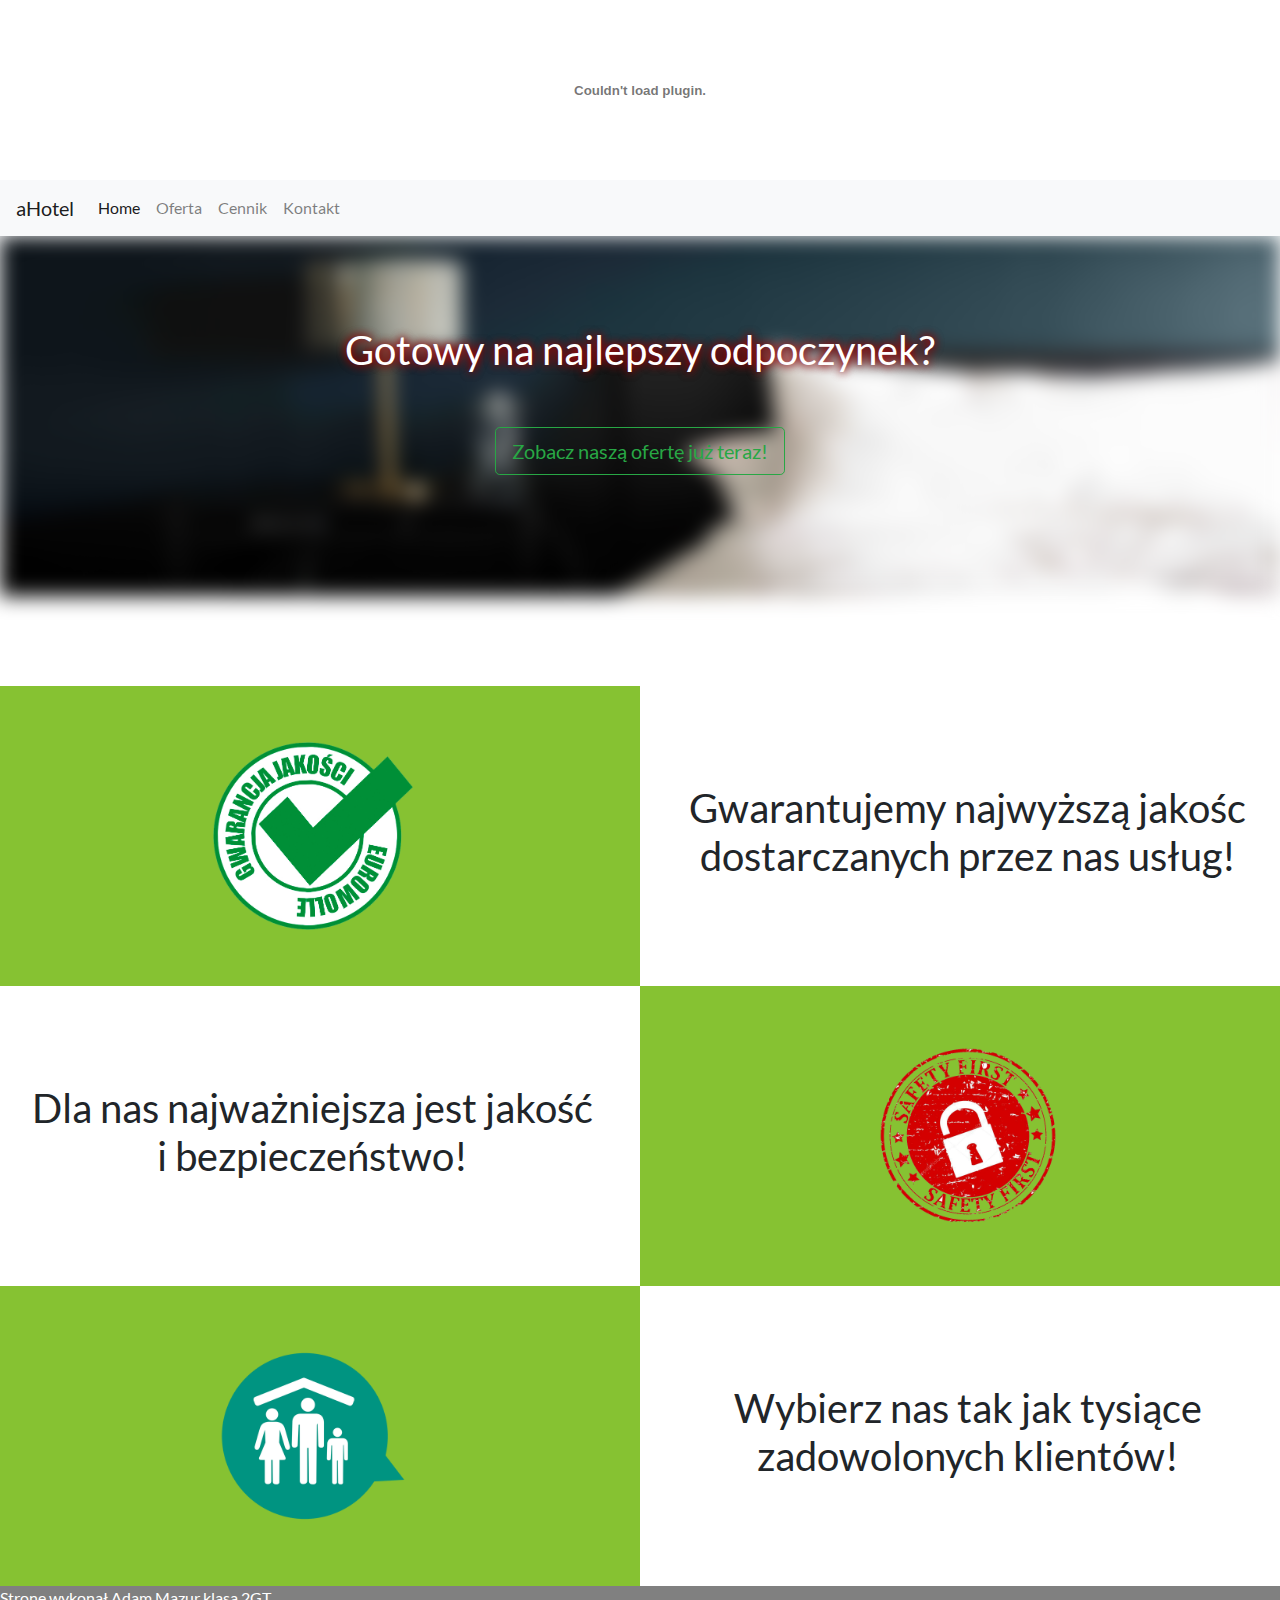
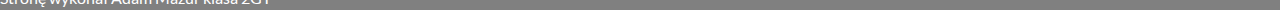
<file: index.html>
<!DOCTYPE html>
<html lang="PL">
<head>
    <meta charset="UTF-8">
    <meta name="viewport" content="width=device-width, initial-scale=1.0">
    <meta http-equiv="X-UA-Compatible" content="ie=edge">
    <title>aHotel</title>
    <link rel="stylesheet" href="styles/bootstrap.css"/>
    <link rel="stylesheet" href="styles/style.css" />
    <link rel="shortcut icon" href="images/crown_QtI_icon.ico" />
</head>
<body>
    <section id="baner">
        <!-- BANER --> 
        <object
        classid="clsid:D27CDB6E-AE6D-11cf-96B8-444553540000"
        codebase="http://download.macromedia.com/pub/shockwave/cabs/flash/swflash.cab#version=7,0,19,0"
        id="Movie1"
        width="468" height="60"
      >
        <param name="movie" value="Movie1.swf">
        <param name="bgcolor" value="#FFFFFF">
        <param name="quality" value="high">
        <param name="seamlesstabbing" value="false">
        <param name="allowscriptaccess" value="samedomain">
        <embed
          type="application/x-shockwave-flash"
          pluginspage="http://www.adobe.com/shockwave/download/index.cgi?P1_Prod_Version=ShockwaveFlash"
          name="Movie1"
          width="468" height="60"
          src="images/Movie1.swf"
          bgcolor="#FFFFFF"
          quality="high"
          seamlesstabbing="false"
          allowscriptaccess="samedomain"
        >
          <noembed>
          </noembed>
        </embed>
      </object>
    </section>

    <!--NAVBAR-->
    <nav class="navbar navbar-expand-md navbar-light bg-light">
        <a class="navbar-brand" href="index.html">aHotel</a>
        <button class="navbar-toggler" type="button" data-toggle="collapse" data-target="#navbarSupportedContent" aria-controls="navbarSupportedContent" aria-expanded="false" aria-label="Toggle navigation">
          <span class="navbar-toggler-icon"></span>
        </button>
      
        <div class="collapse navbar-collapse" id="navbarSupportedContent">
          <ul class="navbar-nav mr-auto">
            <li class="nav-item active">
              <a class="nav-link" href="index.html">Home <span class="sr-only">(current)</span></a>
            </li>
            <li class="nav-item">
              <a class="nav-link" href="view/oferta.html">Oferta</a>
            </li>
            <li class="nav-item">
              <a class="nav-link" href="view/cennik.html">Cennik</a>
            </li>
            <li class="nav-item ">
              <a class="nav-link" href="view/kontakt.html">Kontakt</a>
          </li>
    </nav>

    <!--LANDING PAGE-->
    <section id="landing">
        <img src="images/landing.jpg" alt="">
        <h1 class="text-center">Gotowy na najlepszy odpoczynek?</h1>
        <div class="row d-flex justify-content-center">
            <div class="col-md-6 d-flex justify-content-center" id="landingBtn">
                <a href="view/oferta.html" class="btn btn-outline-success btn-lg">Zobacz naszą ofertę już teraz!</a>
            </div>
        </div>
    </section>
    
    <section id="oferujemy">
        <div class="row">
          <div class="col-md-6 element d-flex align-items-center justify-content-center color2 animationLeft">
            <img class="elementimg" src="images/Gwarancja-Jakości-znaczek.png">
          </div>
          <div class="col-md-6 element d-flex align-items-center justify-content-center animationRight">
            <h1>Gwarantujemy najwyższą jakośc dostarczanych przez nas usług!</h1>
          </div>
          <div class="col-md-6 element d-flex align-items-center justify-content-center order-2 order-md-1 animationLeft">
            <h1>Dla nas najważniejsza jest jakość <br /> i bezpieczeństwo!</h1>
          </div>
          <div class="col-md-6 element d-flex align-items-center justify-content-center color2 order-1 order-md-2 animationRight">
            <img class="elementimg" src="images/depositphotos_67221561-stock-photo-damaged-round-red-stamp-with.png">
          </div>
        </div>
        <div class="row">
            <div class="col-md-6 element d-flex align-items-center justify-content-center color2 animationLeft">
                <img class="elementimg" src="images/icono-de-bienes-ra--ces-de-casa-de-familia-by-Vexels.png">
              </div>
              <div class="col-md-6 element d-flex align-items-center justify-content-center animationRight">
                <h1>Wybierz nas tak jak tysiące zadowolonych klientów!</h1>
              </div>
        </div>
    </section>

    <section id="footer">
      <p>Stronę wykonał Adam Mazur klasa 2GT</p>
    </section>
    <!--BOOTSTRAP JS/JQUERY/POPPER-->
    <script src="js/jquery.js"></script>
    <script src="js/popper.js"></script>
    <script src="js/bootstrap.js"></script>
    <script src="js/script.js"></script>
</body>
</html>
</file>
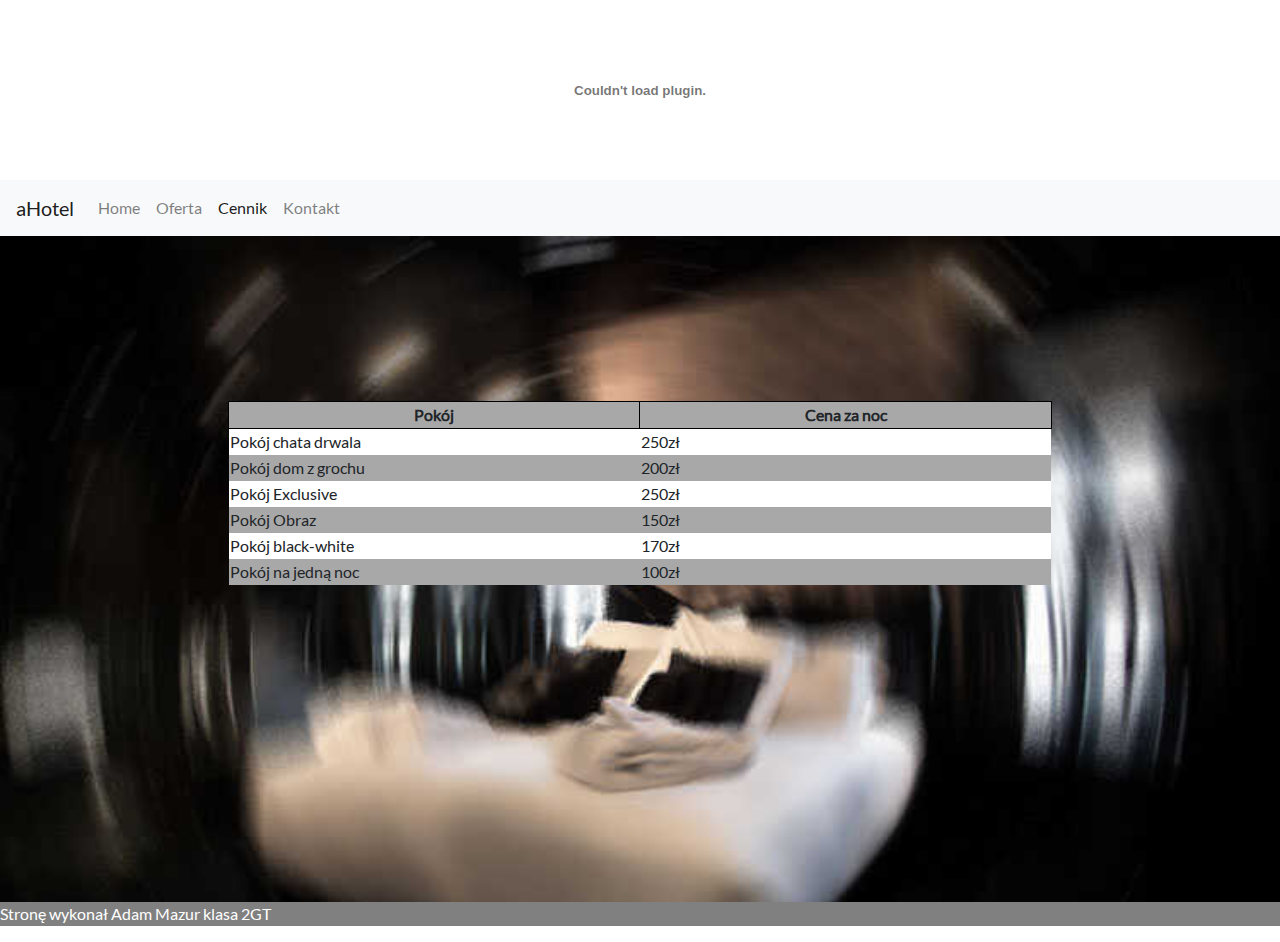
<file: view/cennik.html>
<!DOCTYPE html>
<html lang="PL">
<head>
    <meta charset="UTF-8">
    <meta name="viewport" content="width=device-width, initial-scale=1.0">
    <meta http-equiv="X-UA-Compatible" content="ie=edge">
    <title>aHotel</title>
    <link rel="stylesheet" href="../styles/bootstrap.css"/>
    <link rel="stylesheet" href="../styles/style.css" />
    <link rel="shortcut icon" href="../images/crown_QtI_icon.ico" />
</head>
<body>
    <section id="baner">
        <!-- BANER --> 
        <object
        classid="clsid:D27CDB6E-AE6D-11cf-96B8-444553540000"
        codebase="http://download.macromedia.com/pub/shockwave/cabs/flash/swflash.cab#version=7,0,19,0"
        id="Movie1"
        width="468" height="60"
      >
        <param name="movie" value="Movie1.swf">
        <param name="bgcolor" value="#FFFFFF">
        <param name="quality" value="high">
        <param name="seamlesstabbing" value="false">
        <param name="allowscriptaccess" value="samedomain">
        <embed
          type="application/x-shockwave-flash"
          pluginspage="http://www.adobe.com/shockwave/download/index.cgi?P1_Prod_Version=ShockwaveFlash"
          name="Movie1"
          width="468" height="60"
          src="../images/Movie1.swf"
          bgcolor="#FFFFFF"
          quality="high"
          seamlesstabbing="false"
          allowscriptaccess="samedomain"
        >
          <noembed>
          </noembed>
        </embed>
      </object>
    </section>

    <!--NAVBAR-->
    <nav class="navbar navbar-expand-md navbar-light bg-light">
        <a class="navbar-brand" href="../index.html">aHotel</a>
        <button class="navbar-toggler" type="button" data-toggle="collapse" data-target="#navbarSupportedContent" aria-controls="navbarSupportedContent" aria-expanded="false" aria-label="Toggle navigation">
          <span class="navbar-toggler-icon"></span>
        </button>
      
        <div class="collapse navbar-collapse" id="navbarSupportedContent">
          <ul class="navbar-nav mr-auto">
            <li class="nav-item">
              <a class="nav-link" href="../index.html">Home <span class="sr-only">(current)</span></a>
            </li>
            <li class="nav-item ">
              <a class="nav-link" href="oferta.html">Oferta</a>
            </li>
            <li class="nav-item active">
                <a class="nav-link" href="cennik.html">Cennik</a>
            </li>
            <li class="nav-item ">
                <a class="nav-link" href="kontakt.html">Kontakt</a>
            </li>
    </nav>

    <!--TABELA Z CENNIKIEM-->
    <div class="container-fluid">
        <div class="row d-flex justify-content-center">
            <div class="col-md-8 animationLeft">
                <table>
                    <tr>
                        <th>Pokój</th> 
                        <th>Cena za noc</th> 
                    </tr>
                    <tr class="white">
                        <td>Pokój chata drwala</td>
                        <td>250zł</td>
                    </tr>
                    <tr>
                        <td>Pokój dom z grochu</td>
                        <td>200zł</td>
                    </tr>
                    <tr class="white">
                        <td>Pokój Exclusive</td>
                        <td>250zł</td>
                    </tr>
                    <tr>
                        <td>Pokój Obraz</td>
                        <td>150zł</td>
                    </tr>
                    <tr class="white">
                        <td>Pokój black-white</td>
                        <td>170zł</td>
                    </tr>
                    <tr>
                        <td>Pokój na jedną noc</td>
                        <td>100zł</td>
                    </tr>
                </table>
            </div>
        </div>
    </div>
    
    <section id="footer">
      <p>Stronę wykonał Adam Mazur klasa 2GT</p>
    </section>
    <!--BOOTSTRAP JS/JQUERY/POPPER-->
    <script src="../js/jquery.js"></script>
    <script src="../js/popper.js"></script>
    <script src="../js/bootstrap.js"></script>
    <script src="../js/script.js"></script>
</body>
</html>
</file>
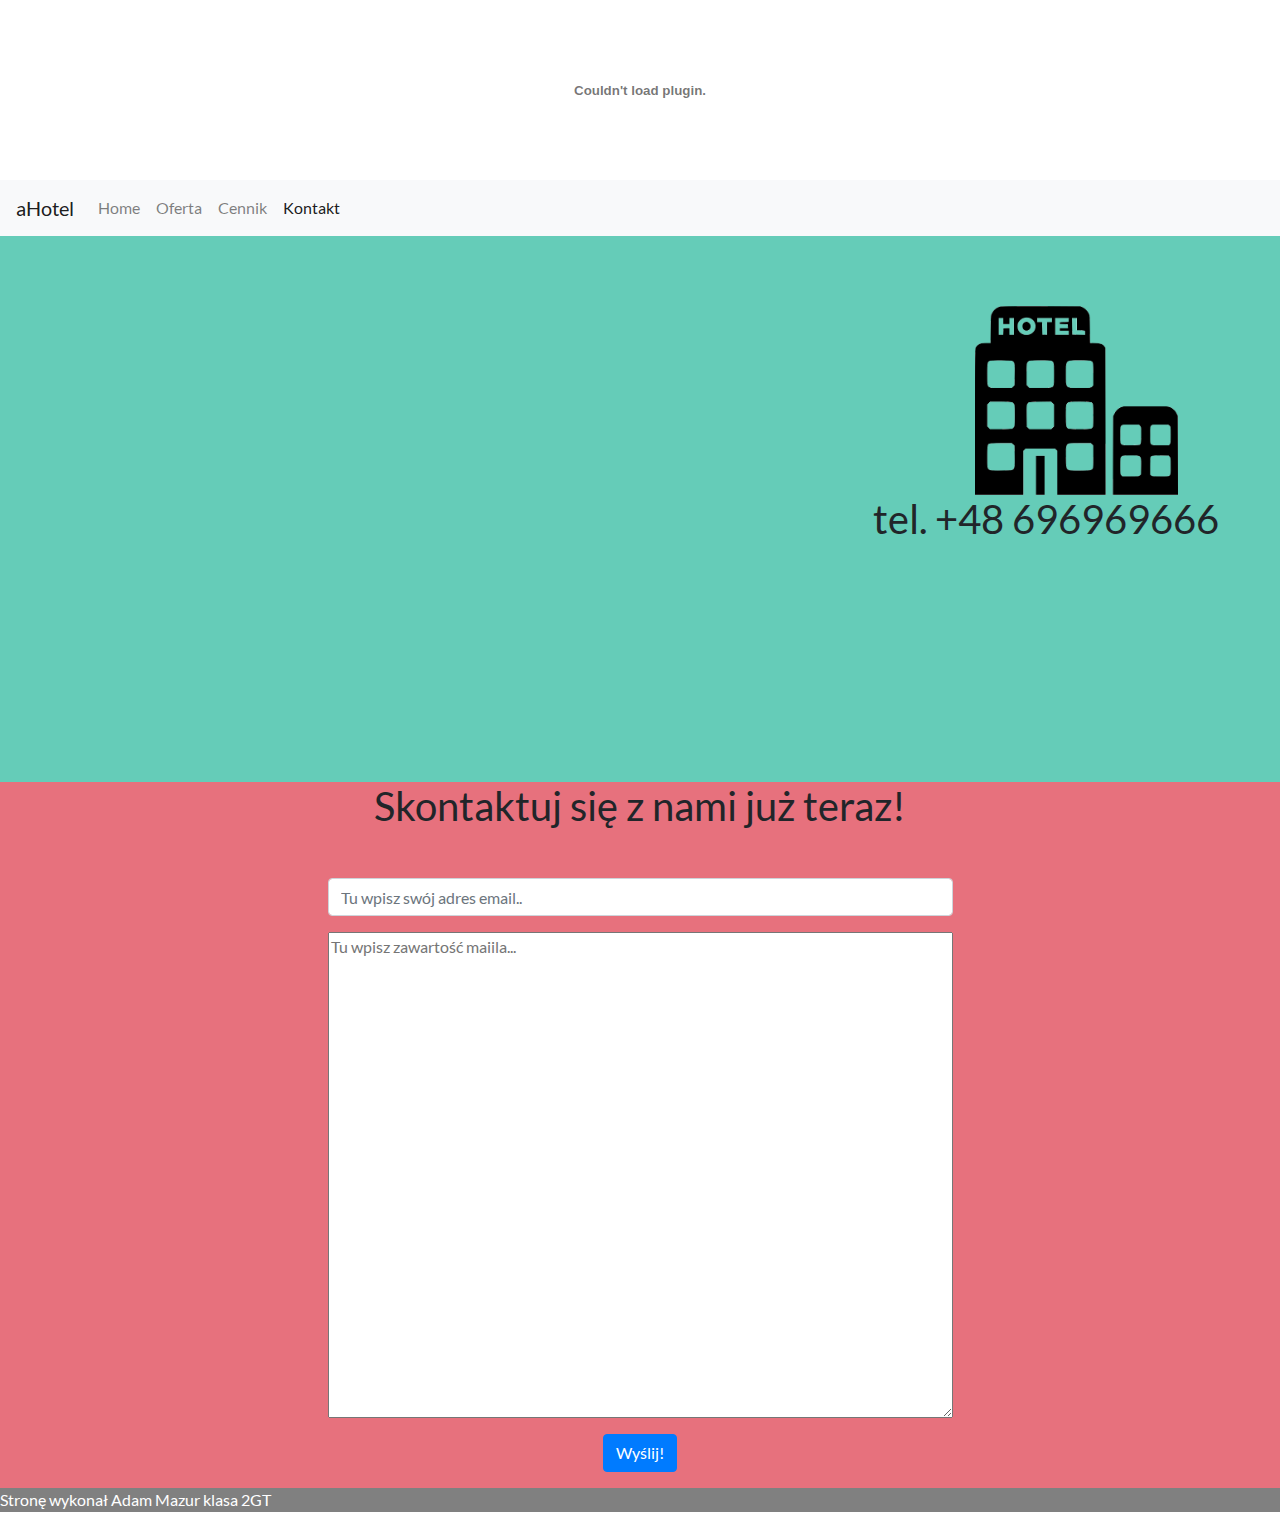
<file: view/kontakt.html>
<!DOCTYPE html>
<html lang="PL">
<head>
    <meta charset="UTF-8">
    <meta name="viewport" content="width=device-width, initial-scale=1.0">
    <meta http-equiv="X-UA-Compatible" content="ie=edge">
    <title>aHotel</title>
    <link rel="stylesheet" href="../styles/bootstrap.css"/>
    <link rel="stylesheet" href="../styles/style.css" />
    <link rel="shortcut icon" href="../images/crown_QtI_icon.ico" />
</head>
<body>
    <section id="baner">
        <!-- BANER --> 
        <object
        classid="clsid:D27CDB6E-AE6D-11cf-96B8-444553540000"
        codebase="http://download.macromedia.com/pub/shockwave/cabs/flash/swflash.cab#version=7,0,19,0"
        id="Movie1"
        width="468" height="60"
      >
        <param name="movie" value="Movie1.swf">
        <param name="bgcolor" value="#FFFFFF">
        <param name="quality" value="high">
        <param name="seamlesstabbing" value="false">
        <param name="allowscriptaccess" value="samedomain">
        <embed
          type="application/x-shockwave-flash"
          pluginspage="http://www.adobe.com/shockwave/download/index.cgi?P1_Prod_Version=ShockwaveFlash"
          name="Movie1"
          width="468" height="60"
          src="../images/Movie1.swf"
          bgcolor="#FFFFFF"
          quality="high"
          seamlesstabbing="false"
          allowscriptaccess="samedomain"
        >
          <noembed>
          </noembed>
        </embed>
      </object>
    </section>

    <!--NAVBAR-->
    <nav class="navbar navbar-expand-md navbar-light bg-light">
        <a class="navbar-brand" href="../index.html">aHotel</a>
        <button class="navbar-toggler" type="button" data-toggle="collapse" data-target="#navbarSupportedContent" aria-controls="navbarSupportedContent" aria-expanded="false" aria-label="Toggle navigation">
          <span class="navbar-toggler-icon"></span>
        </button>
      
        <div class="collapse navbar-collapse" id="navbarSupportedContent">
          <ul class="navbar-nav mr-auto">
            <li class="nav-item">
              <a class="nav-link" href="../index.html">Home <span class="sr-only">(current)</span></a>
            </li>
            <li class="nav-item ">
              <a class="nav-link" href="oferta.html">Oferta</a>
            </li>
            <li class="nav-item">
                <a class="nav-link" href="cennik.html">Cennik</a>
            </li>
            <li class="nav-item active">
                <a class="nav-link" href="kontakt.html">Kontakt</a>
              </li>
    </nav>

    <!--KONTENT-->
    <section id="kontakt">
        <div class="row d-flex justify-content-center">
            <div class="col-md-8 d-flex justify-content-center">
                <iframe class="mt-5 mb-5" src="https://www.google.com/maps/embed?pb=!1m18!1m12!1m3!1d3577.1310860019266!2d17.898635482516145!3d50.656579943193655!2m3!1f0!2f0!3f0!3m2!1i1024!2i768!4f13.1!3m3!1m2!1s0x471052e130ac7c95%3A0x54c3554272c259ba!2sOpolanka+Restauracja+%26+Hotel!5e0!3m2!1spl!2spl!4v1556454010543!5m2!1spl!2spl" width="600" height="450" frameborder="0" style="border:0" allowfullscreen></iframe>
            </div>
            <div class="col-md-4 ">
              <img id="hotel" src="../images/img_481249.png"/>
              <h1>tel. +48 696969666</h1>
            </div>
        </div>
      </section>
        <section id="formularz">
          <h1 class="text-center">Skontaktuj się z nami już teraz!</h1>
            <div class="row d-flex justify-content-center mt-5">
              <div class="col-md-6">
                  <form action="mailto:kontakt@ahotel.pl" method="POST">
                      <div class="form-group">
                        <input type="email" class="form-control" id="Email1" aria-describedby="emailHelp" placeholder="Tu wpisz swój adres email..">
                      </div>
                      <div class="form-group d-flex justify-content-center">
                        <textarea id="Password1" cols="100" rows="20" placeholder="Tu wpisz zawartość maiila..."></textarea>
                      </div>
                      <div class="row d-flex justify-content-center mb-3">
                          <button type="submit" class="btn btn-primary">Wyślij!</button>
                      </div>
                    </form>
              </div>
            </div>
        </section>

    <section id="footer">
        <p>Stronę wykonał Adam Mazur klasa 2GT</p>
    </section>
    <!--BOOTSTRAP JS/JQUERY/POPPER-->
    <script src="../js/jquery.js"></script>
    <script src="../js/popper.js"></script>
    <script src="../js/bootstrap.js"></script>
    <script src="../js/script.js"></script>
</body>
</html>
</file>
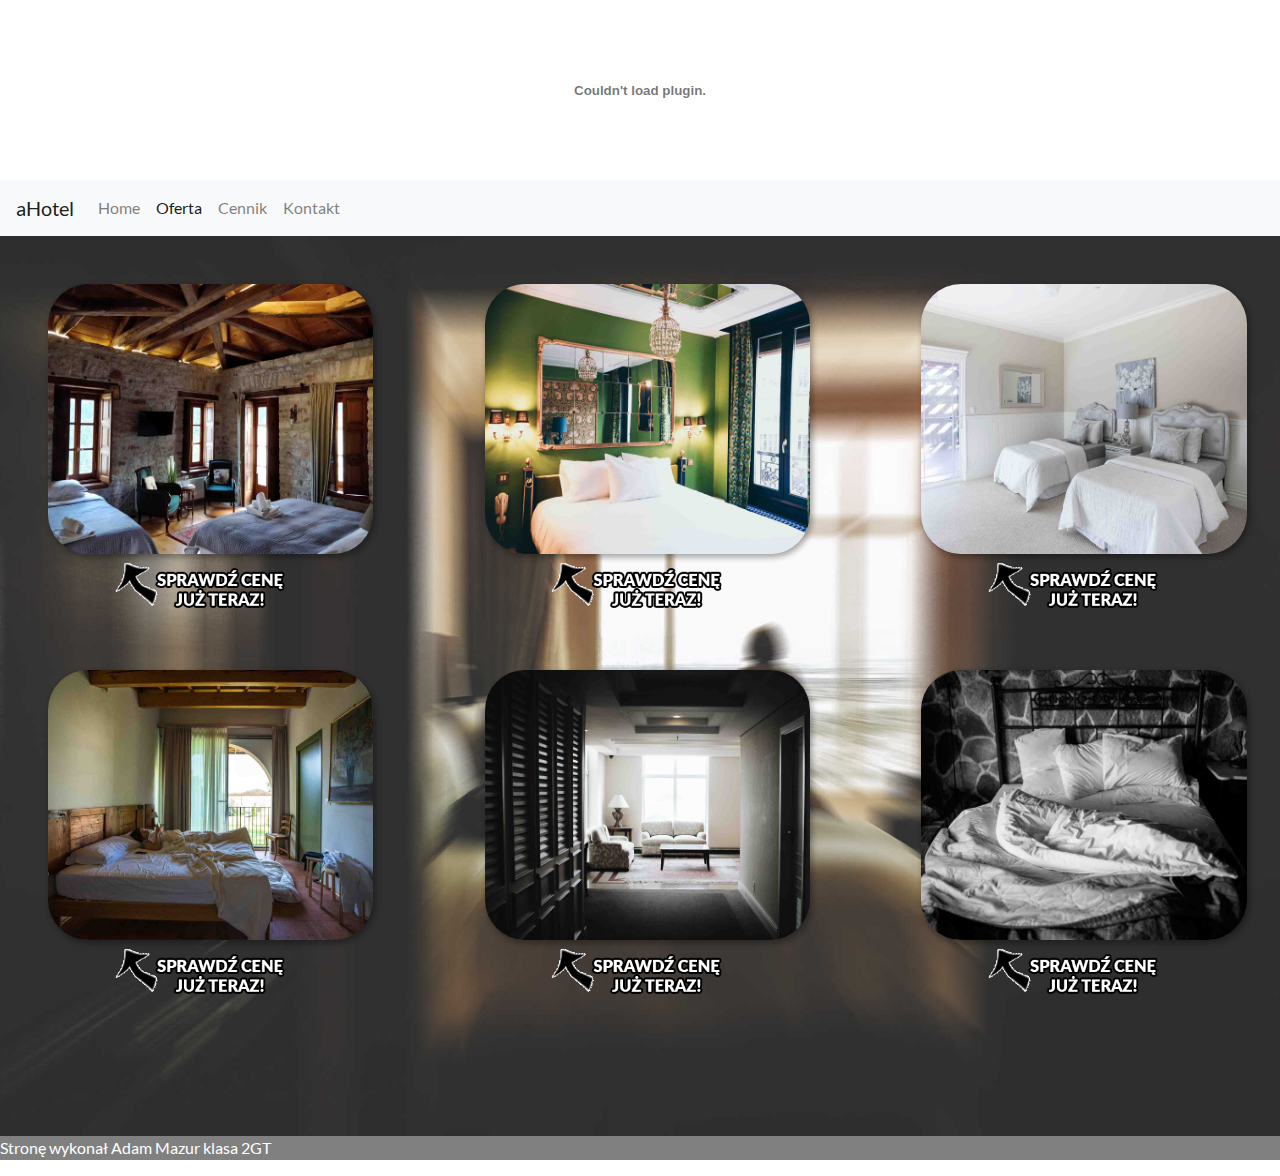
<file: view/oferta.html>
<!DOCTYPE html>
<html lang="PL">
<head>
    <meta charset="UTF-8">
    <meta name="viewport" content="width=device-width, initial-scale=1.0">
    <meta http-equiv="X-UA-Compatible" content="ie=edge">
    <title>aHotel</title>
    <link rel="stylesheet" href="../styles/bootstrap.css"/>
    <link rel="stylesheet" href="../styles/style.css" />
    <link rel="shortcut icon" href="../images/crown_QtI_icon.ico" />
</head>
<body>
    <section id="baner">
        <!-- BANER --> 
        <object
        classid="clsid:D27CDB6E-AE6D-11cf-96B8-444553540000"
        codebase="http://download.macromedia.com/pub/shockwave/cabs/flash/swflash.cab#version=7,0,19,0"
        id="Movie1"
        width="468" height="60"
      >
        <param name="movie" value="Movie1.swf">
        <param name="bgcolor" value="#FFFFFF">
        <param name="quality" value="high">
        <param name="seamlesstabbing" value="false">
        <param name="allowscriptaccess" value="samedomain">
        <embed
          type="application/x-shockwave-flash"
          pluginspage="http://www.adobe.com/shockwave/download/index.cgi?P1_Prod_Version=ShockwaveFlash"
          name="Movie1"
          width="468" height="60"
          src="../images/Movie1.swf"
          bgcolor="#FFFFFF"
          quality="high"
          seamlesstabbing="false"
          allowscriptaccess="samedomain"
        >
          <noembed>
          </noembed>
        </embed>
      </object>
    </section>

    <!--NAVBAR-->
    <nav class="navbar navbar-expand-md navbar-light bg-light">
        <a class="navbar-brand" href="../index.html">aHotel</a>
        <button class="navbar-toggler" type="button" data-toggle="collapse" data-target="#navbarSupportedContent" aria-controls="navbarSupportedContent" aria-expanded="false" aria-label="Toggle navigation">
          <span class="navbar-toggler-icon"></span>
        </button>
      
        <div class="collapse navbar-collapse" id="navbarSupportedContent">
          <ul class="navbar-nav mr-auto">
            <li class="nav-item">
              <a class="nav-link" href="../index.html">Home <span class="sr-only">(current)</span></a>
            </li>
            <li class="nav-item active">
              <a class="nav-link" href="oferta.html">Oferta</a>
            </li>
            <li class="nav-item ">
                <a class="nav-link" href="cennik.html">Cennik</a>
            </li>
            <li class="nav-item ">
                <a class="nav-link" href="kontakt.html">Kontakt</a>
            </li>
    </nav>

    <!--OFERTA-->
    <section id="oferta">
        <div class="row">
            <div class="col-md-4 mt-5 animationLeft">
                <!--PHOTO-->
                <img class="img-offer ml-5" src="../images/room1.jpg" onclick="show(0)">
                <!--DESC-->
                <a href="cennik.html"><img class="strzalka" src="../images/strzalka.png"></a>
                <p class="opis">Pokój chata drwala</p>
            </div>
            <div class="col-md-4 mt-5 animationBottom">
                <!--PHOTO-->
                <img class="img-offer ml-5" src="../images/room2.jpg" onclick="show(1)">
                <!--DESC-->
                <a href="cennik.html"><img class="strzalka" src="../images/strzalka.png"></a>
                <p class="opis">Pokój dom z grochu</p>
            </div>
            <div class="col-md-4 mt-5 animationRight">
                <!--PHOTO-->
                <img class="img-offer ml-5" src="../images/room3.jpg" onclick="show(2)">
                <!--DESC-->
                <a href="cennik.html"><img class="strzalka" src="../images/strzalka.png"></a>
                <p class="opis">Pokój Exclusive</p>
            </div>
            <div class="col-md-4 mt-5 animationLeft">
                <!--PHOTO-->
                <img class="img-offer ml-5" src="../images/room4.jpg "onclick="show(3)">
                <!--DESC-->
                <a href="cennik.html"><img class="strzalka" src="../images/strzalka.png"></a>
                <p class="opis">Pokój Obraz</p>
            </div>
            <div class="col-md-4 mt-5 animationBottom">
                <!--PHOTO-->
                <img class="img-offer ml-5" src="../images/room5.jpg" onclick="show(4)">
                <!--DESC-->
                <a href="cennik.html"><img class="strzalka" src="../images/strzalka.png"></a>
                <p class="opis">Pokój black-white</p>
            </div>
            <div class="col-md-4 mt-5 animationRight">
                <!--PHOTO-->
                <img class="img-offer ml-5" src="../images/room6.jpg" onclick="show(5)">
                <!--DESC-->
                <a href="cennik.html"><img class="strzalka" src="../images/strzalka.png"></a>
                <p class="opis">Pokój na samą noc</p>
            </div>
            </section>
    </section>

    <section id="footer">
        <p>Stronę wykonał Adam Mazur klasa 2GT</p>
    </section>

    <!--BOOTSTRAP JS/JQUERY/POPPER-->
    <script src="../js/jquery.js"></script>
    <script src="../js/popper.js"></script>
    <script src="../js/bootstrap.js"></script>
    <script src="../js/script.js"></script>
</body>
</html>
</file>
<file: styles/style.css>
body {
    margin: 0;
    padding: 0;
    font-family: 'Lato';
    overflow-x: hidden;
}

.navbar {
    z-index: 999 !important;
    width: 100%;
}

#hotel {
    width: 50%;
    display: block;
    margin: 0 auto;
    margin-top: 70px;
}

#kontakt {
    background-color:#65CCB8;
}

.sticky {
    position: fixed;
    top:0;
    left:0;
    z-index: 9999;
    width: 100%;
}

embed {
    width:100%;
    height: 20vh;
}

#baner {
    width: 100%;
    height: 20vh;
}

#landing {
    width: 100%;
    height: 50vh;
}

.element {
    height: 300px;;
    width:100%;
    text-align: center;
}

.elementimg {
    width:200px;
}

#landing img {
    width: 100%;
    height: 40vh;
    filter: blur(10px);
    position: relative;
}

.color {
    background-color: #242582;
}

.color2 {
    background-color: #86C232;
}

#landing h1 {
    position: relative;
    top: -30vh;
    color: white;
    text-shadow: 0 0 10px #FF0000, 0 0 10px black;
    animation: landingHeader 2s ;
}

#landingBtn {
    position: relative;
    top: -25vh;
    animation: landingBtn 2s ;
}

.img-offer {
    width: 80%;
    height: 30vh;
    border-radius: 40px;
    transition: all cubic-bezier(0.075, 0.82, 0.165, 1) 1s;
    display: block;
    box-shadow: 2px 3px 6px rgba(0,0,0,0.16), 2px 3px 6px rgba(0,0,0,0.23);
}

.img-offer:hover {
    border-radius: 12.5px;
    transform: rotate(-5deg) ; 
    cursor: pointer;
}

.btn-offer {
    position: relative;
    top: -400%;
    display: block;
}

#oferta {
    background-image: url('../images/offer.jpg');
    background-size: cover;
    background-position: center;
    min-height: 100vh;
}

#formularz {
    background-color: #E7717D;
}

.strzalka {
    width: 50%;
    display: block;
    margin-left: auto;
    margin-right: auto;
    transition: transform cubic-bezier(0.23, 1, 0.320, 1) 1s;
}

.strzalka:hover {
    transform: rotate(15deg);
}

.d0 {
    display: none;
}

.d1 {
    display: block !important;
}

.blur {
    filter: blur(2px);
}

.opis {
    color: white;
    font-size: 1.4rem;
    display: none;
    position: relative;
    top: -50%;
    z-index: 10000;
    text-align: center;
    background: rgba(0 ,0 ,0, 0.8);
    width: 75%;
    margin-left: auto;
    margin-right: auto;
}

table {
    width: 100%;
    margin-top: 20%;
}

th {
    text-align: center;
    border: 1px solid black;
    width: 50%;
}

table tr:nth-child(2n+1){
    background-color: #a8a8a8;
}

.white {
    background-color: white;
}

.container {
    background-color: blanchedalmond;
}

.container-fluid {
    width: 100%;
    height: 74vh;
    background-image: url('../images/cennik.jpg');
    background-size: cover;
    
}

.animationLeft {
    animation: fromLeft 2.5s;
}

.animationTop {
    animation: fromTop 2.5s;
}

.animationRight {
    animation: fromRight 2.5s;
}

.animationBottom {
    animation: fromBotton 2.5s;
}

#footer {
    background-color: gray;
    color: white;
}
@keyframes
landingHeader {
    from {top: -500vh;}
    to {top: -30vh;}
}

@keyframes
landingBtn {
    from {left: -50vh;}
    to {left: 0;}
}

@keyframes
fromLeft {
    from {left: -100vh;}
    to {left: 0;}
}

@keyframes
fromTop {
    from {top: -100vh;}
    to {top: 0;}
}

@keyframes 
fromRight {
    from {left: 100vh;}
    to {left: 0;}
}

@keyframes
fromBotton {
    from {top: 100vh;}
    to {top: 0;}
}

@font-face {
    font-family: 'Lato';
    src: url("../fonts/Lato-Regular.ttf");
}
</file>
